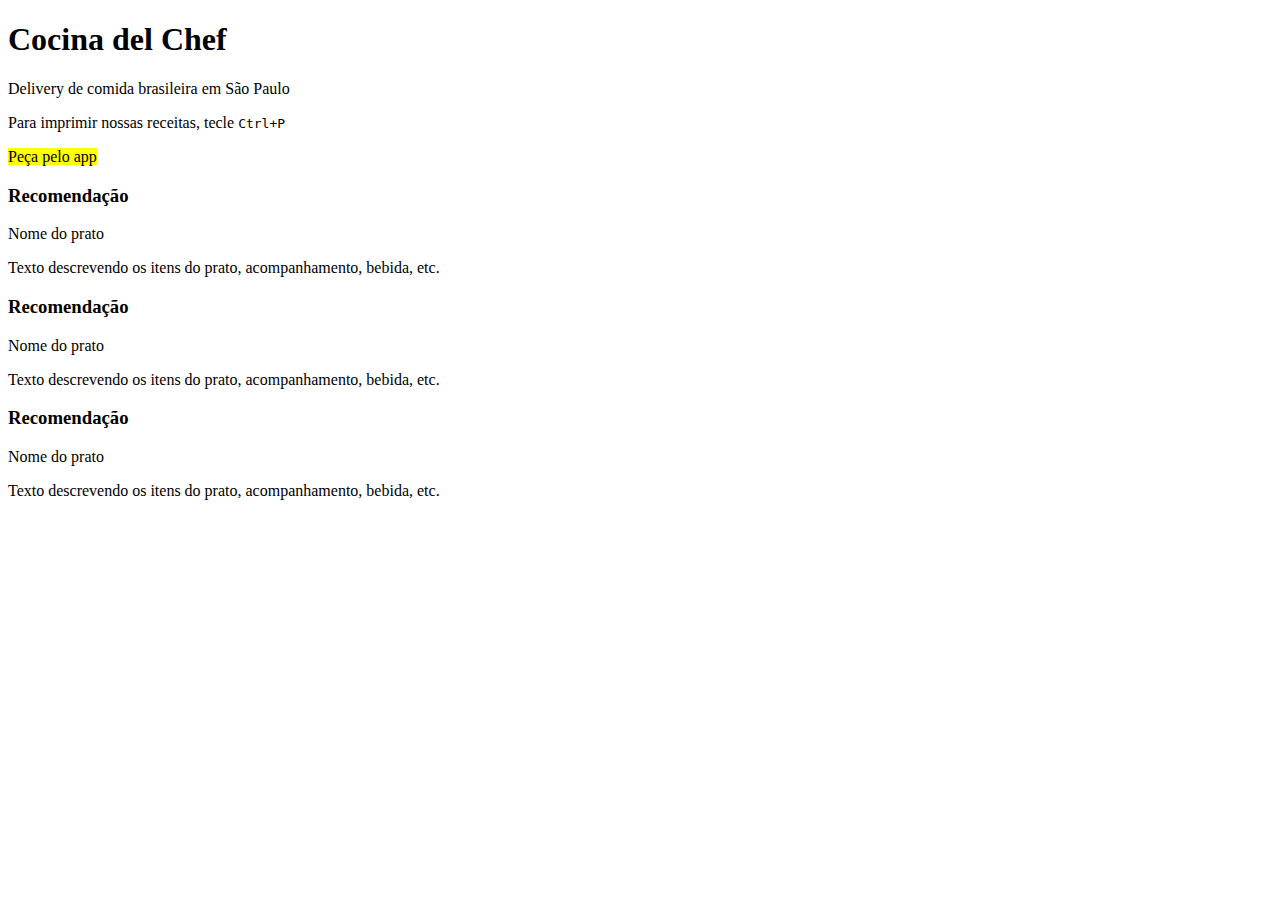
<file: bootstrap/index.html>
<!DOCTYPE html>
<html lang="pt-br">
<head>
    <meta charset="UTF-8">
    <meta http-equiv="X-UA-Compatible" content="IE=edge">
    <meta name="viewport" content="width=device-width, initial-scale=1.0">
    <title>Página de um restaurante</title>
    <link rel="stylesheet" href="https://stackpath.bootstrapcdn.com/bootstrap/4.1.3/css/bootstrap.min.css" integrity="sha384-MCw98/SFnGE8fJT3GXwEOngsV7Zt27NXFoaoApmYm81iuXoPkFOJwJ8ERdknLPMO" crossorigin="anonymous">
</head>
<body>
    <div class="jumbotron text-center">
        <h1 class="display-3">Cocina del Chef</h1>
        <p>Delivery de comida brasileira em São Paulo</p>
        <p>Para imprimir nossas receitas, tecle <kbd>Ctrl+P</kbd></p>
        <mark>Peça pelo app</mark>
    </div>
    <div class="container">
        <div class="row">
            <div class="col-sm-4">
                <h3>Recomendação</h3>
                <p>Nome do prato</p>
                <p>Texto descrevendo os itens do prato, acompanhamento, bebida, etc.</p>
            </div>
            <div class="col-sm-4">
                <h3>Recomendação</h3>
                <p>Nome do prato</p>
                <p>Texto descrevendo os itens do prato, acompanhamento, bebida, etc.</p>                
            </div>
            <div class="col-sm-4">
                <h3>Recomendação</h3>
                <p>Nome do prato</p>
                <p>Texto descrevendo os itens do prato, acompanhamento, bebida, etc.</p>                
            </div>
        </div>
    </div>
</body>
</html>
</file>
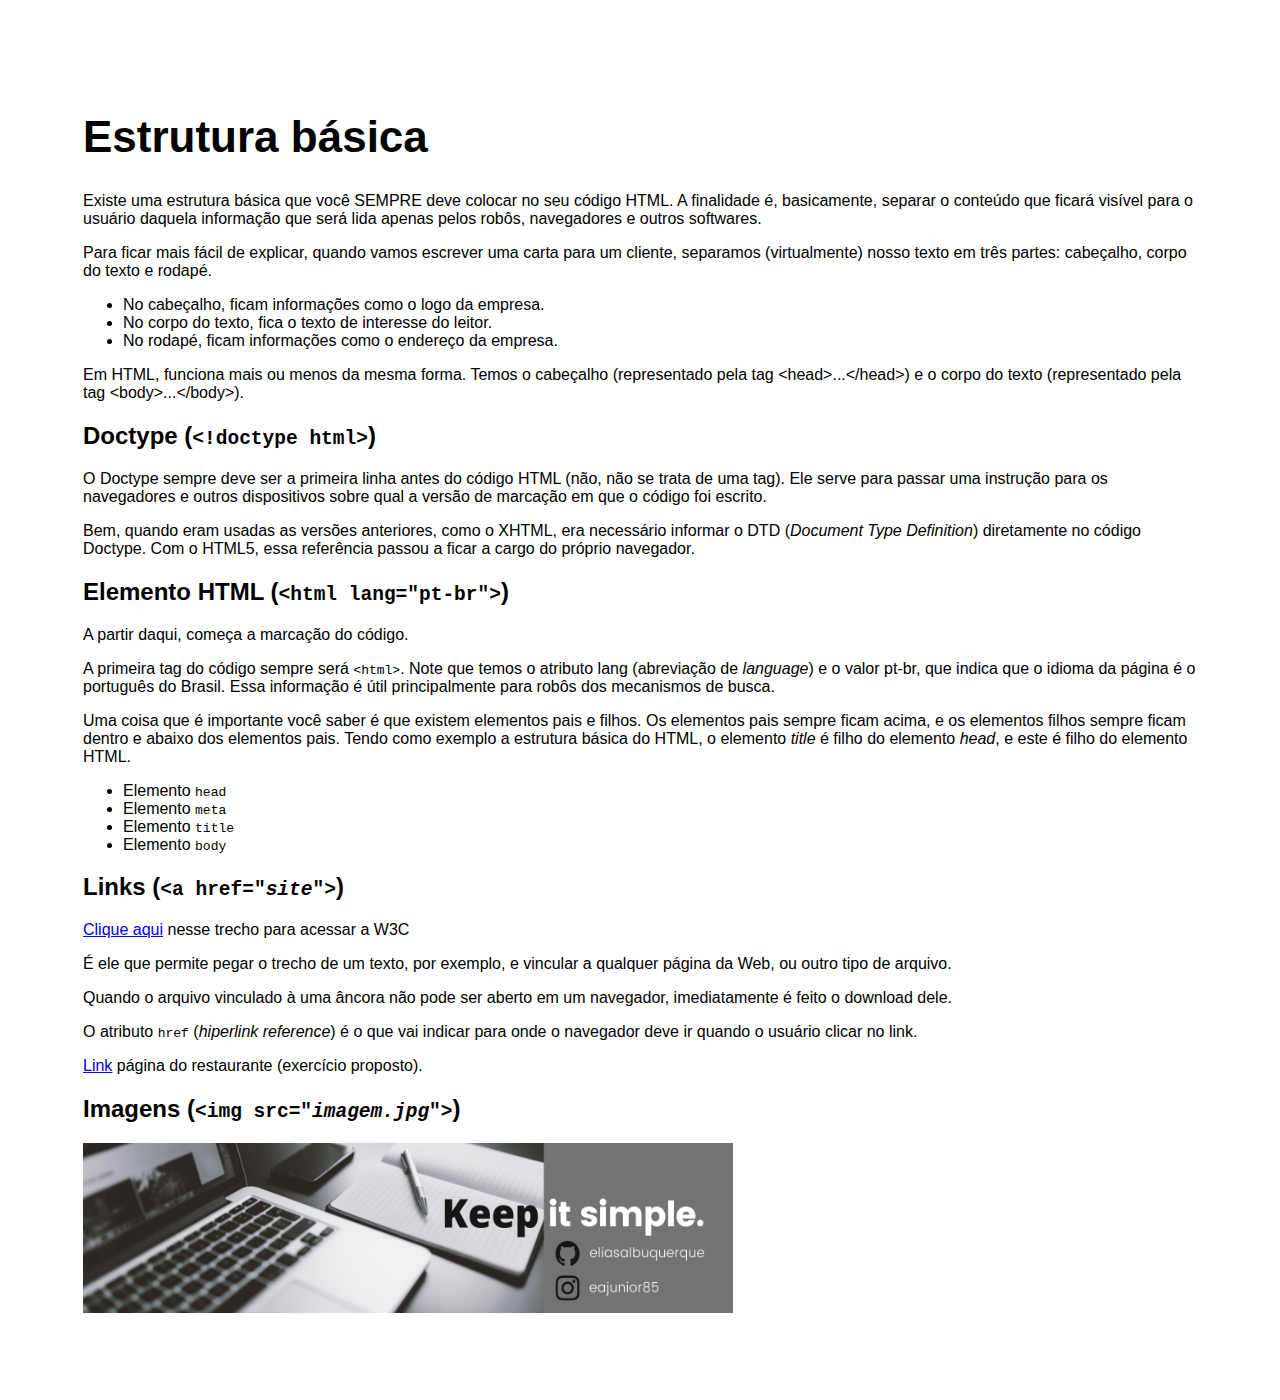
<file: html/index.html>
<!DOCTYPE html>
<html lang="pt-br">
    <head>
        <meta charset="utf-8">
        <title>Web Standards - Senac</title>
        <style type="text/css">
            /* body{color:red} */
            body{font-family:Arial, Helvetica, Sans-serif;}
            /* h2{font-family:Arial, Helvetica, Sans-serif;}
            p{font-family:Arial, Helvetica, Sans-serif;}
            ul{font-family:Arial, Helvetica, Sans-serif;} */
            h1{font-size: 2.75em;}
            h2{font-size: 1.5em;}
            body {border-style: solid;}
            body {border-color: white;}
            body {border-width: 2cm;}
        </style>
    </head>
    <body>
        <h1>Estrutura básica</h1>
    
        <p>
            Existe uma estrutura básica que você SEMPRE deve colocar no seu
            código HTML. A finalidade é, basicamente, separar o conteúdo que 
            ficará visível para o usuário daquela informação que será lida 
            apenas pelos robôs, navegadores e outros softwares.
        </p>
        <p>
            Para ficar mais fácil de explicar, quando vamos escrever uma carta
            para um cliente, separamos (virtualmente) nosso texto em três 
            partes: cabeçalho, corpo do texto e rodapé.
        </p>
        <ul>
            <li>No cabeçalho, ficam informações como o logo da empresa.</li>
            <li>No corpo do texto, fica o texto de interesse do leitor.</li>
            <li>No rodapé, ficam informações como o endereço da empresa.</li>
        </ul>
        <p>
            <!-- "&lt" and "&gt" to show "<" and ">" respectively (less than and
            greater than)-->
            Em HTML, funciona mais ou menos da mesma forma. Temos o cabeçalho 
            (representado pela tag &lthead&gt...&lt/head&gt) e o corpo do texto 
            (representado pela tag &ltbody&gt...&lt/body&gt).
        </p>

        <h2>Doctype (<code>&lt!doctype html&gt</code>)</h2>
        <p>
            O Doctype sempre deve ser a primeira linha antes do código HTML
            (não, não se trata de uma tag). Ele serve para passar uma instrução 
            para os navegadores e outros dispositivos sobre qual a versão de 
            marcação em que o código foi escrito.
        </p>
        <p>
            Bem, quando eram usadas as versões anteriores, como o XHTML,
            era necessário informar o DTD (<i>Document Type Definition</i>) 
            diretamente no código Doctype. Com o HTML5, essa referência passou a 
            ficar a cargo do próprio navegador.
        </p>

        <h2>Elemento HTML (<code>&lthtml lang="pt-br"&gt</code>)</h2>
        <p>
            A partir daqui, começa a marcação do código.
        </p>
        <p>
            A primeira tag do código sempre será <code>&lthtml&gt</code>. 
            Note que temos o atributo lang (abreviação de <i>language</i>) e o 
            valor pt-br, que indica que o idioma da página é o português do 
            Brasil. Essa informação é útil principalmente para robôs dos 
            mecanismos de busca.
        </p>
        <p>
            Uma coisa que é importante você saber é que existem elementos
            pais e filhos. Os elementos pais sempre ficam acima, e os elementos
            filhos sempre ficam dentro e abaixo dos elementos pais. Tendo como
            exemplo a estrutura básica do HTML, o elemento <i>title</i> é filho 
            do elemento <i>head</i>, e este é filho do elemento HTML.
        </p>
        <ul>
            <li>Elemento <code>head</code></li>
            <li>Elemento <code>meta</code></li>
            <li>Elemento <code>title</code></li>
            <li>Elemento <code>body</code></li>
        </ul>

        <h2>Links (<code>&lta href="<i>site</i>"&gt</code>)</h2>

        <a href="http://w3.org">Clique aqui</a> nesse trecho para acessar a W3C

        <p>
            É ele que permite pegar o trecho de um texto, por exemplo, e 
            vincular a qualquer página da Web, ou outro tipo de arquivo.
        </p>
        <p>
            Quando o arquivo vinculado à uma âncora não pode ser aberto em um 
            navegador, imediatamente é feito o download dele.
        </p>
        <p>
            O atributo <code>href</code> (<i>hiperlink reference</i>) é o que 
            vai indicar para onde o navegador deve ir quando o usuário clicar no 
            link.
        </p>

        <a href="restaurante.html">Link</a> página do restaurante (exercício
        proposto).

        <h2>Imagens (<code>&ltimg src="<i>imagem.jpg</i>"&gt</code>)</h2>

        <img src="imagem.png" alt="Imagem não pôde ser carregada!" width="650" height="170">
    </body>
</html>
</file>
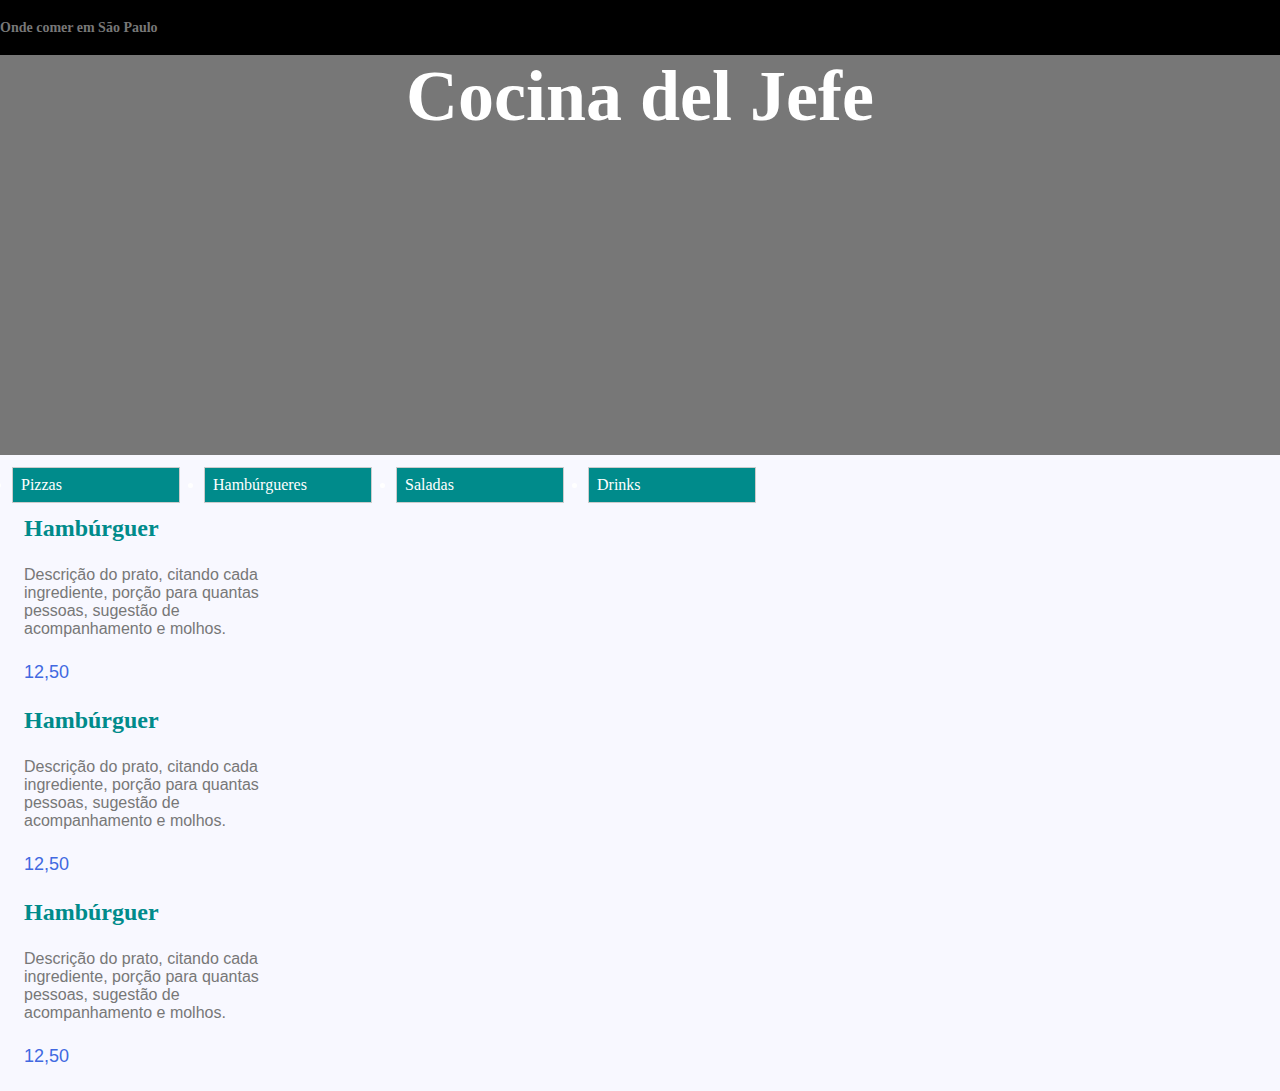
<file: restaurante/index.html>
<!DOCTYPE html>
<html lang="pt-BR">
    <head>
        <meta charset="utf-8">
        <title>Página Hambúrguer</title>
        <link rel="stylesheet" href="style.css">
    </head>
    <body>

        <h2>Onde comer em São Paulo</h2>
        <h1>Cocina del Jefe</h1>
        <h3>Nosso menu</h3>

        <ul>
            <li><a href="pizza.html">Pizzas</a></li>
            <li><a href="hamburguer.html">Hambúrgueres</a></li>
            <li><a href="salada.html">Saladas</a></li>
            <li><a href="drink.html">Drinks</a></li>
        </ul>

        <h4>Hambúrguer</h4>

        <p>
            Descrição do prato, citando cada ingrediente, porção para quantas 
            pessoas, sugestão de acompanhamento e molhos.
        </p>
        <p class="preco"> 
            12,50
        </p>

        <h4>Hambúrguer</h4>

        <p>
            Descrição do prato, citando cada ingrediente, porção para quantas 
            pessoas, sugestão de acompanhamento e molhos.
        </p>
        <p class="preco"> 
            12,50
        </p>

        <h4>Hambúrguer</h4>

        <p>
            Descrição do prato, citando cada ingrediente, porção para quantas 
            pessoas, sugestão de acompanhamento e molhos.
        </p>
        <p class="preco"> 
            12,50
        </p>
    </body>
</html>
</file>
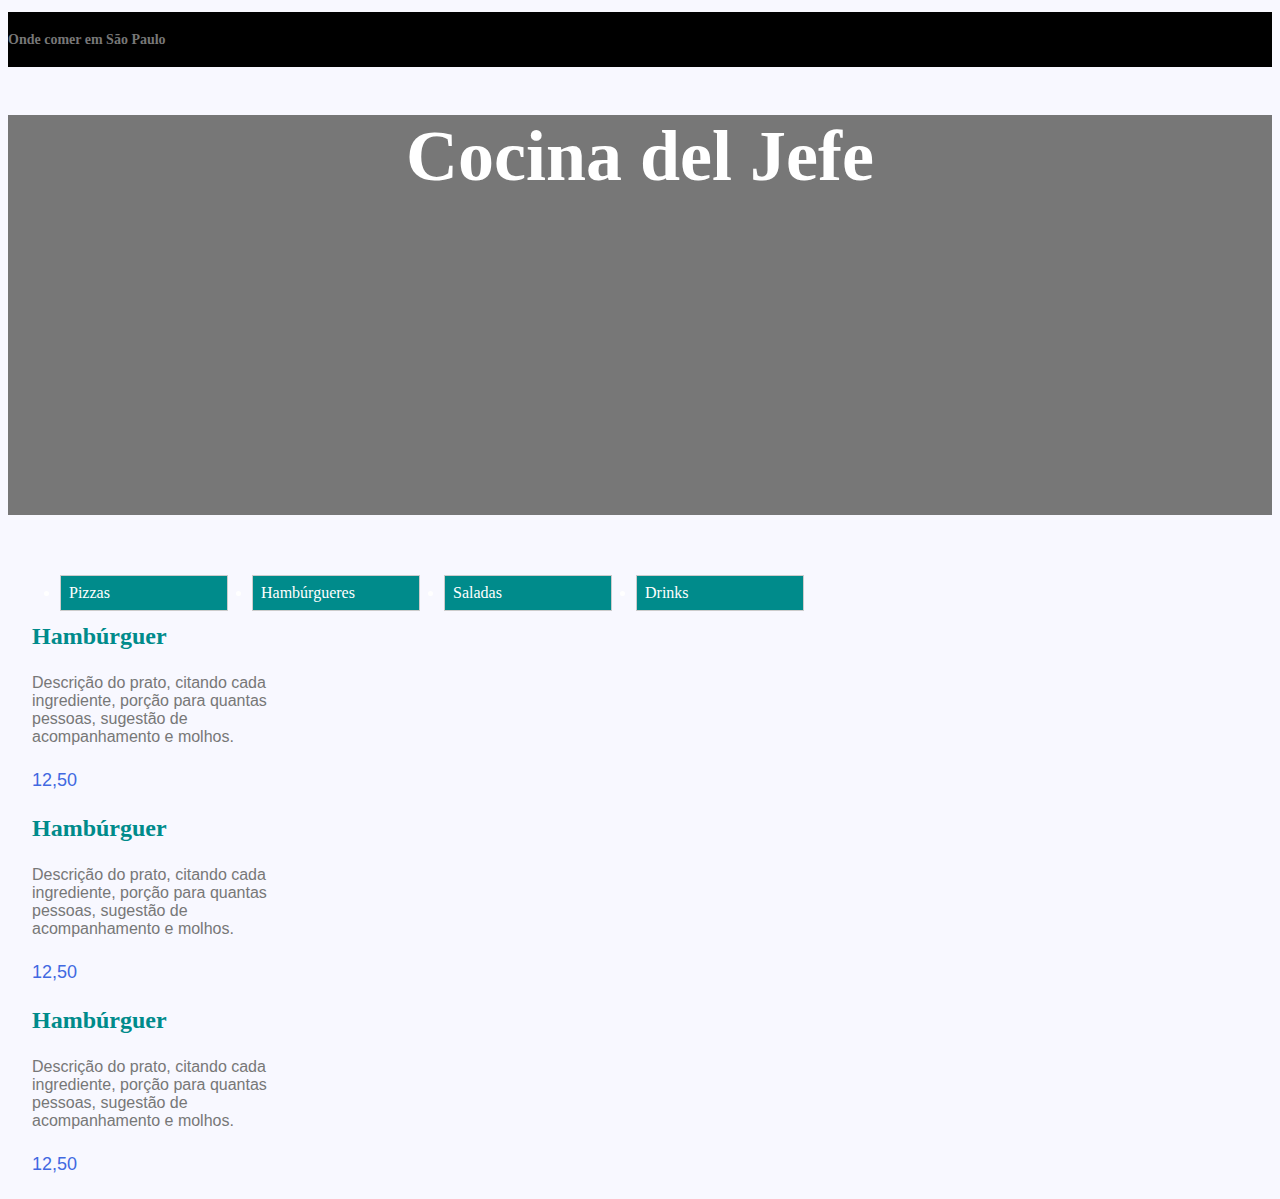
<file: restaurante.html>
<!DOCTYPE html>
<html lang="pt-BR">
    <head>
        <meta charset="utf-8">
        <title>Página Hambúrguer</title>
        <link rel="stylesheet" href="restaurante.css">
    </head>
    <body>

        <h2>Onde comer em São Paulo</h2>
        <h1>Cocina del Jefe</h1>
        <h3>Nosso menu</h3>

        <ul>
            <li><a href="pizza.html">Pizzas</a></li>
            <li><a href="hamburguer.html">Hambúrgueres</a></li>
            <li><a href="salada.html">Saladas</a></li>
            <li><a href="drink.html">Drinks</a></li>
        </ul>

        <h4>Hambúrguer</h4>

        <p>
            Descrição do prato, citando cada ingrediente, porção para quantas 
            pessoas, sugestão de acompanhamento e molhos.
        </p>
        <p class="preco"> 
            12,50
        </p>

        <h4>Hambúrguer</h4>

        <p>
            Descrição do prato, citando cada ingrediente, porção para quantas 
            pessoas, sugestão de acompanhamento e molhos.
        </p>
        <p class="preco"> 
            12,50
        </p>

        <h4>Hambúrguer</h4>

        <p>
            Descrição do prato, citando cada ingrediente, porção para quantas 
            pessoas, sugestão de acompanhamento e molhos.
        </p>
        <p class="preco"> 
            12,50
        </p>
    </body>
</html>
</file>
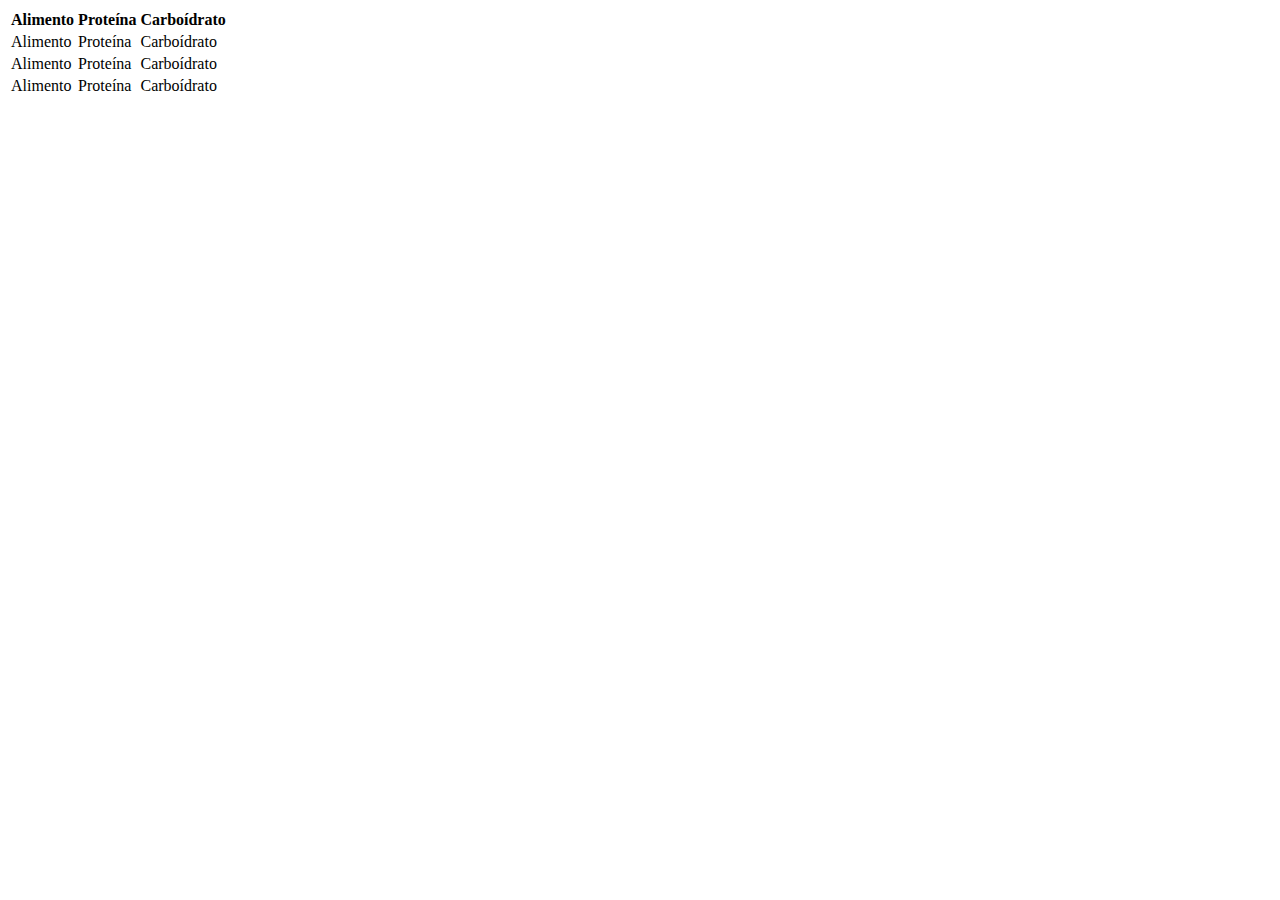
<file: bootstrap/table-bootstrap.html>
<!DOCTYPE html>
<html lang="pt-br">
<head>
    <meta charset="UTF-8">
    <meta http-equiv="X-UA-Compatible" content="IE=edge">
    <meta name="viewport" content="width=device-width, initial-scale=1.0">
    <title>Criando tabelas com bootstrap</title>
    <link rel="stylesheet" href="https://stackpath.bootstrapcdn.com/bootstrap/4.1.3/css/bootstrap.min.css" integrity="sha384-MCw98/SFnGE8fJT3GXwEOngsV7Zt27NXFoaoApmYm81iuXoPkFOJwJ8ERdknLPMO" crossorigin="anonymous">
</head>
<body>
    <table class="table table-hover">
        <thead>
            <tr class="p-3 mb-2 bg-light text-dark">
                <th>Alimento</th>
                <th>Proteína</th>
                <th>Carboídrato</th>
            </tr>
        </thead>
        <tbody>
            <tr class="p-3 mb-2 bg-light text-dark">
                <td>Alimento</td>
                <td>Proteína</td>
                <td>Carboídrato</td>                
            </tr>
            <tr class="p-3 mb-2 bg-light text-dark">
                <td>Alimento</td>
                <td>Proteína</td>
                <td>Carboídrato</td>                
            </tr>
            <tr class="p-3 mb-2 bg-light text-dark">
                <td>Alimento</td>
                <td>Proteína</td>
                <td>Carboídrato</td>                
            </tr>
        </tbody>
    </table>
</body>
</html>
</file>
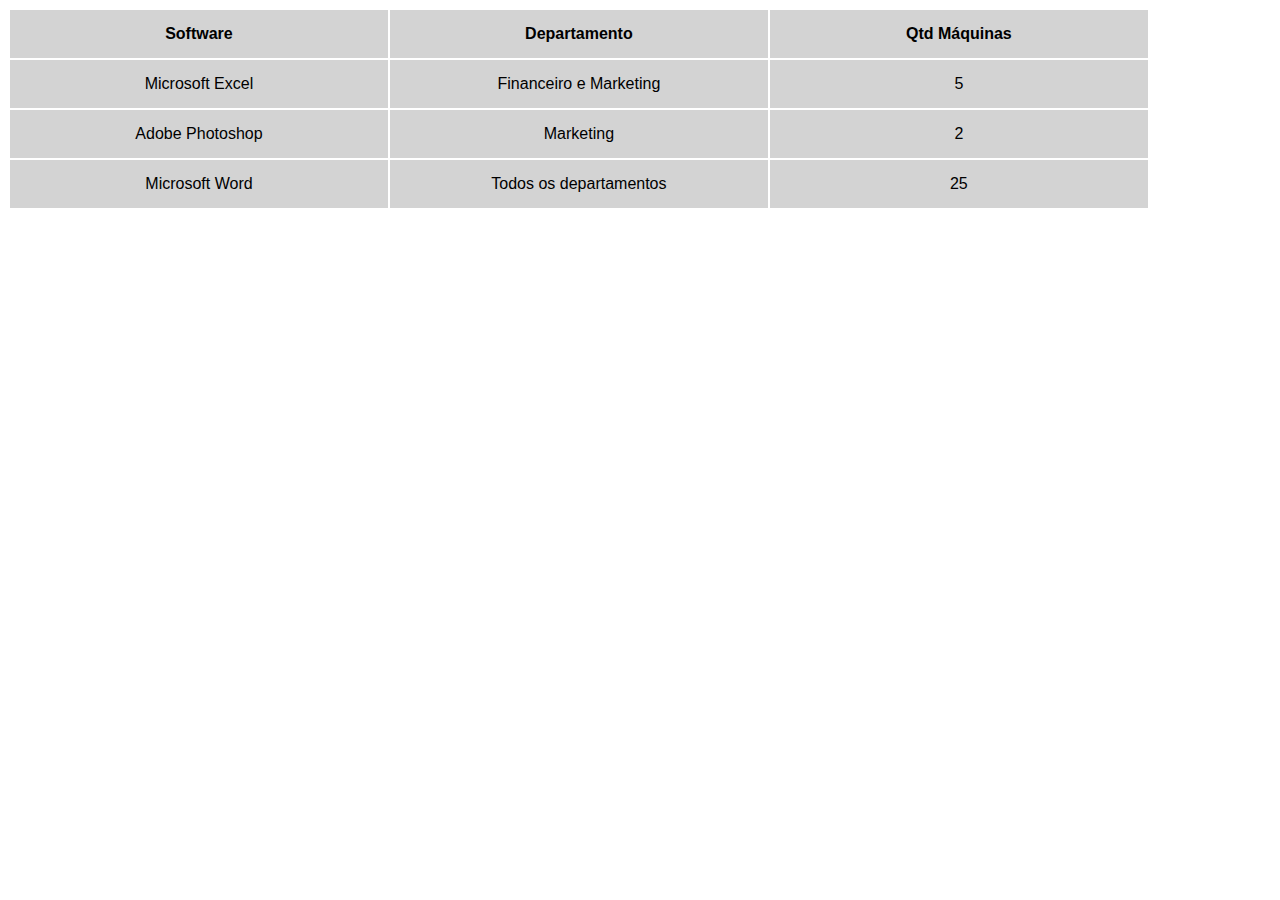
<file: bootstrap/table.html>
<!DOCTYPE html>
<html lang="en">
<head>
    <meta charset="UTF-8">
    <meta http-equiv="X-UA-Compatible" content="IE=edge">
    <meta name="viewport" content="width=device-width, initial-scale=1.0">
    <title>Tabela HTML</title>
    <link rel="stylesheet" href="styleTable.css">
</head>
<body>
    <table>
        <thead>
            <tr>
                <th>Software</th>
                <th>Departamento</th>
                <th>Qtd Máquinas</th>
            </tr>
        </thead>
        <tbody>
            <tr>
                <td>Microsoft Excel</td>
                <td>Financeiro e Marketing</td>
                <td>5</td>
            </tr>
            <tr>
                <td>Adobe Photoshop</td>
                <td>Marketing</td>
                <td>2</td>
            </tr>
            <tr>
                <td>Microsoft Word</td>
                <td>Todos os departamentos</td>
                <td>25</td>
            </tr>
        </tbody>
    </table>
</body>
</html>
</file>
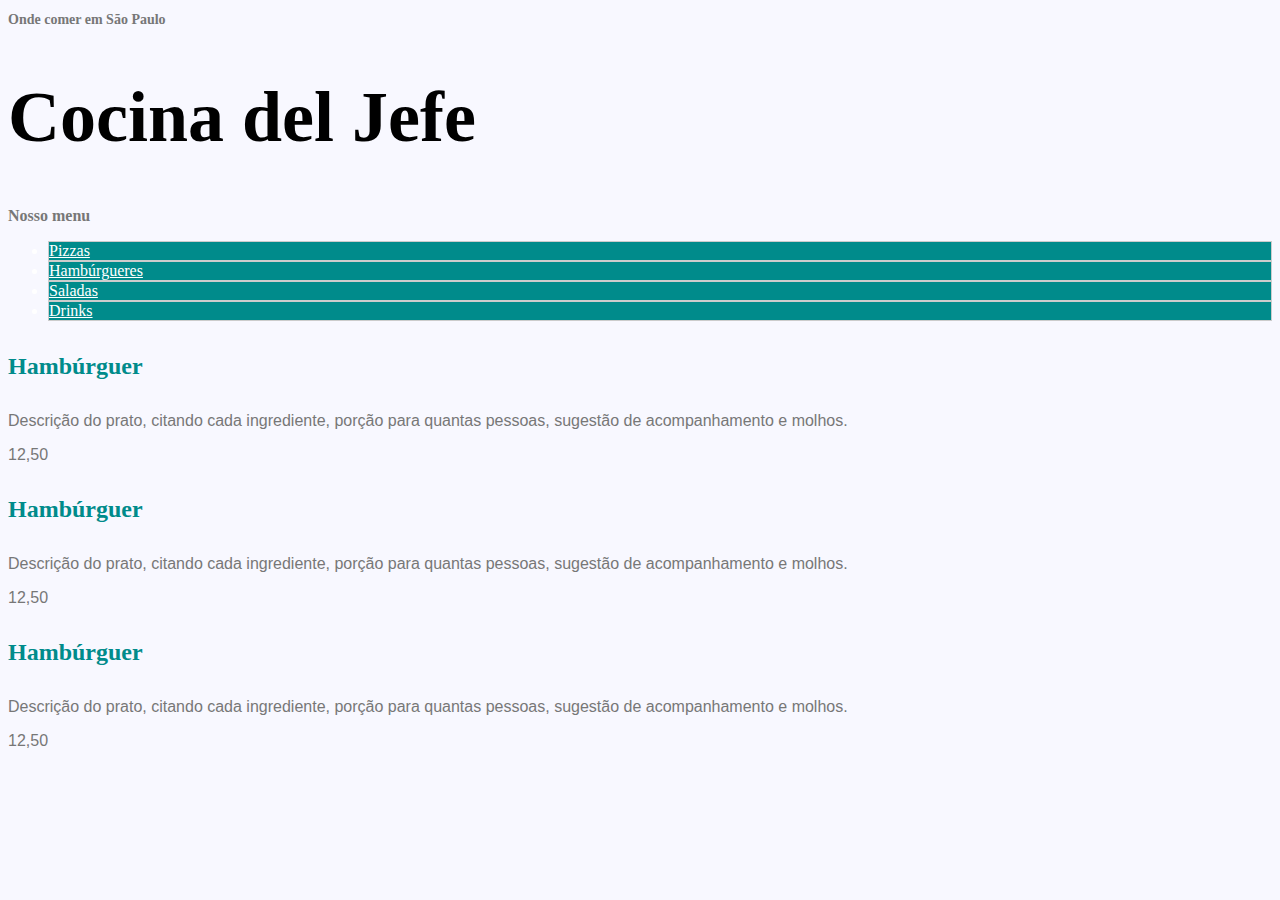
<file: html/restaurante.html>
<!DOCTYPE html>
<html lang="pt-BR">
    <head>
        <meta charset="utf-8">
        <title>Página Hambúrguer</title>
        <style type="text/css">
            body {background-color:ghostwhite;}
            
            h1 {font-family:Cambria;
                font-size: 72px;}

            h2 {font-size: 14px;
                color: #777777;}

            h3 {font-size: 16px;
                color: #777777;}

            h4 {font-family: Cambria; 
                font-size: 24px;
                color: darkcyan}

            p {font-family: Arial; 
                color: #777777;}

            li {color: #ffffff;
                background-color: darkcyan;
                border-style: solid;
                border-color: #cccccc;
                border-width: 1px;}

            a {color: #ffffff}
        </style>
    </head>
    <body>

        <h2>Onde comer em São Paulo</h2>
        <h1>Cocina del Jefe</h1>
        <h3>Nosso menu</h3>

        <ul>
            <li><a href="pizza.html">Pizzas</a></li>
            <li><a href="hamburguer.html">Hambúrgueres</a></li>
            <li><a href="salada.html">Saladas</a></li>
            <li><a href="drink.html">Drinks</a></li>
        </ul>

        <h4>Hambúrguer</h4>

        <p>
            Descrição do prato, citando cada ingrediente, porção para quantas 
            pessoas, sugestão de acompanhamento e molhos.
        </p>
        <p> 
            12,50
        </p>

        <h4>Hambúrguer</h4>

        <p>
            Descrição do prato, citando cada ingrediente, porção para quantas 
            pessoas, sugestão de acompanhamento e molhos.
        </p>
        <p> 
            12,50
        </p>

        <h4>Hambúrguer</h4>

        <p>
            Descrição do prato, citando cada ingrediente, porção para quantas 
            pessoas, sugestão de acompanhamento e molhos.
        </p>
        <p> 
            12,50
        </p>
    </body>
</html>
</file>
<file: restaurante/style.css>
/* 
 * Estilos do Projeto Restaurante
 */

*  {margin: 0;
    padding: 0;
    border: 0;
}


body {background-color:ghostwhite;}

h1 {font-family: Cambria, 'Times New Roman', Times, serif;
    font-size: 72px;
    text-align: center;
    height: 400px;
    background-color: #777777;
    color: #ffffff;
}

h2 {font-size: 14px;
    color: #777777;
    line-height: 55px;
    height: 55px;
    background-color: black;
}

h3 {font-size: 16px;
    color: #777777;
    display: none;
}

h4 {font-family: Cambria, 'Times New Roman', Times, serif; 
    font-size: 24px;
    color: darkcyan;
    margin: 24px;
    clear: both;
}

p  {font-family: Arial, Helvetica, sans-serif; 
    color: #777777;
    width: 250px;
    margin: 24px;
}

li {border: solid 1px #cccccc;
    color: #ffffff;
    background-color: darkcyan;
    width: 150px;
    margin: 12px;
    padding: 8px;
    float: left;
}
/* li {color: #ffffff;
    background-color: darkcyan;
    border-style: solid;
    border-color: #cccccc;
    border-width: 1px;
} */

.preco {
    color: royalblue;
    font-family: Impact, 'Arial Narrow Bold', sans-serif;
    font-size: 18px;
}

a  {color: #ffffff;
    text-decoration: none;
}
</file>
<file: restaurante.css>
/* 
 * Estilos do Projeto Restaurante
 */


body {background-color:ghostwhite;}

h1 {font-family: Cambria, 'Times New Roman', Times, serif;
    font-size: 72px;
    text-align: center;
    height: 400px;
    background-color: #777777;
    color: #ffffff;
}

h2 {font-size: 14px;
    color: #777777;
    line-height: 55px;
    height: 55px;
    background-color: black;
}

h3 {font-size: 16px;
    color: #777777;
    display: none;
}

h4 {font-family: Cambria, 'Times New Roman', Times, serif; 
    font-size: 24px;
    color: darkcyan;
    margin: 24px;
    clear: both;
}

p  {font-family: Arial, Helvetica, sans-serif; 
    color: #777777;
    width: 250px;
    margin: 24px;
}

li {border: solid 1px #cccccc;
    color: #ffffff;
    background-color: darkcyan;
    width: 150px;
    margin: 12px;
    padding: 8px;
    float: left;
}
/* li {color: #ffffff;
    background-color: darkcyan;
    border-style: solid;
    border-color: #cccccc;
    border-width: 1px;
} */

.preco {
    color: royalblue;
    font-family: Impact, 'Arial Narrow Bold', sans-serif;
    font-size: 18px;
}

a  {color: #ffffff;
    text-decoration: none;
}
</file>
<file: bootstrap/styleTable.css>
tr {
    background-color: lightgray;
    border-width: 1px;       
    font-family: Arial, Helvetica, sans-serif;
    text-align: center;
}

td, th {
    padding: 15px 0;    
    width: 10cm;
}
</file>
